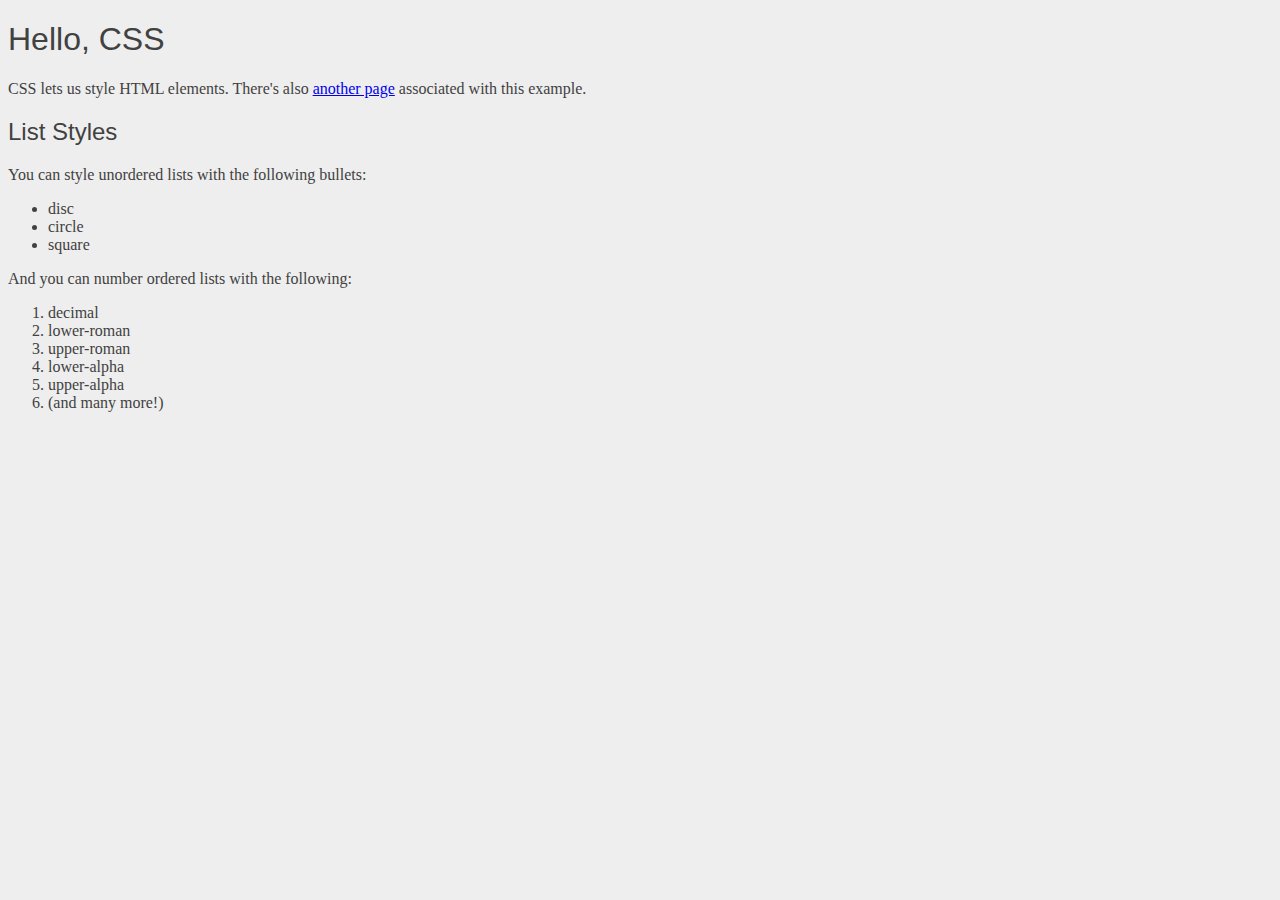
<file: index.html>
<!DOCTYPE html>
<html lang="en">
<head>
    <meta charset="UTF-8">
    <meta name="viewport" content="width=device-width, initial-scale=1.0">
    <title>Hello, CSS</title>
    <link rel="stylesheet" href="styles.css">
</head>
<body>
    <h1>Hello, CSS</h1>

    <p>CSS lets us style HTML elements. There's also
        <a href="dummy.html">another page</a> associated with this example.
    </p>

    <h2>List Styles</h2>

    <p>You can style unordered lists with the following bullets:</p>

    <ul>
        <li>disc</li>
        <li>circle</li>
        <li>square</li>
    </ul>

    <p>And you can number ordered lists with the following:</p>

    <ol>
        <li>decimal</li>
        <li>lower-roman</li>
        <li>upper-roman</li>
        <li>lower-alpha</li>
        <li>upper-alpha</li>
        <li>(and many more!)</li>
    </ol>
</body>
</html>
</file>
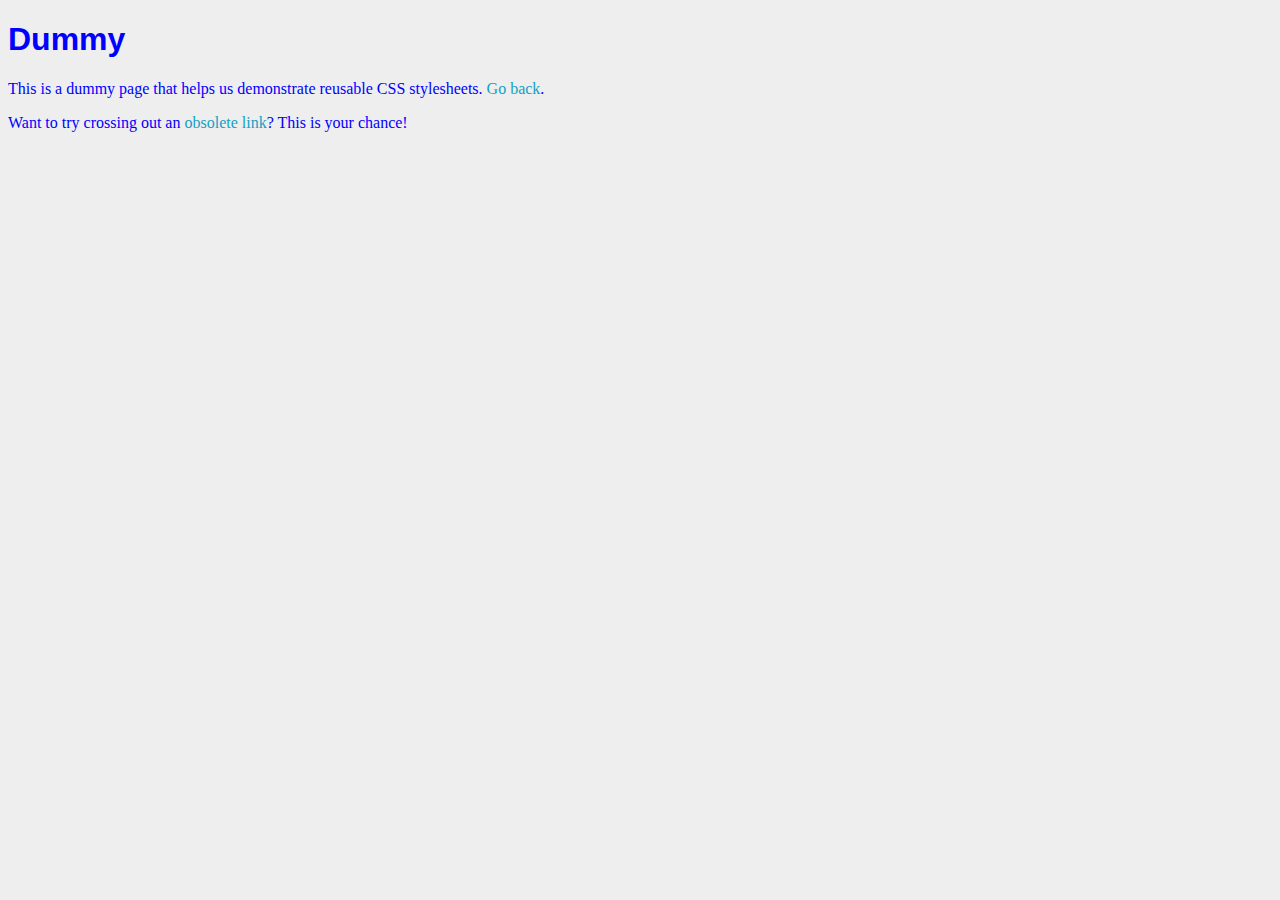
<file: dummy.html>
<!DOCTYPE html>
<html lang="en">
<head>
    <meta charset="UTF-8">
    <meta name="viewport" content="width=device-width, initial-scale=1.0">
    <title>Dummy</title>
    <link rel="stylesheet" href="styles.css">
    <style>
        body {
            color: #0000FF;
        }
        h1 {
            font-weight: bold;
        }
        /* Turn links color light blue.
            Remove underline */
        a {
            color: #12a0c4; 
            text-decoration: none;
        }
    </style>
</head>
<body>
    <h1>Dummy</h1>

    <p>This is a dummy page that helps us demonstrate reusable CSS
        stylesheets. <a href="index.html">Go back</a>.
    </p>

    <p>Want to try crossing out an <a href="nowhere.html">obsolete link</a>? 
        This is your chance!
    </p>
</body>
</html>
</file>
<file: styles.css>
body
{
    color: #414141;
    background-color: #EEEEEE;
}

h1 {
    font-family: "Helvetica", "Arial", sans-serif;
}

h2 {
    font-family: "Helvetica", "Arial", sans-serif;
}

h3 {
    font-family: "Helvetica", "Arial", sans-serif;
}

h1, h2, h3, h4, h5, h6 {
    font-family: "Helvetica", "Arial", sans-serif;
    font-weight: normal;
}
</file>
